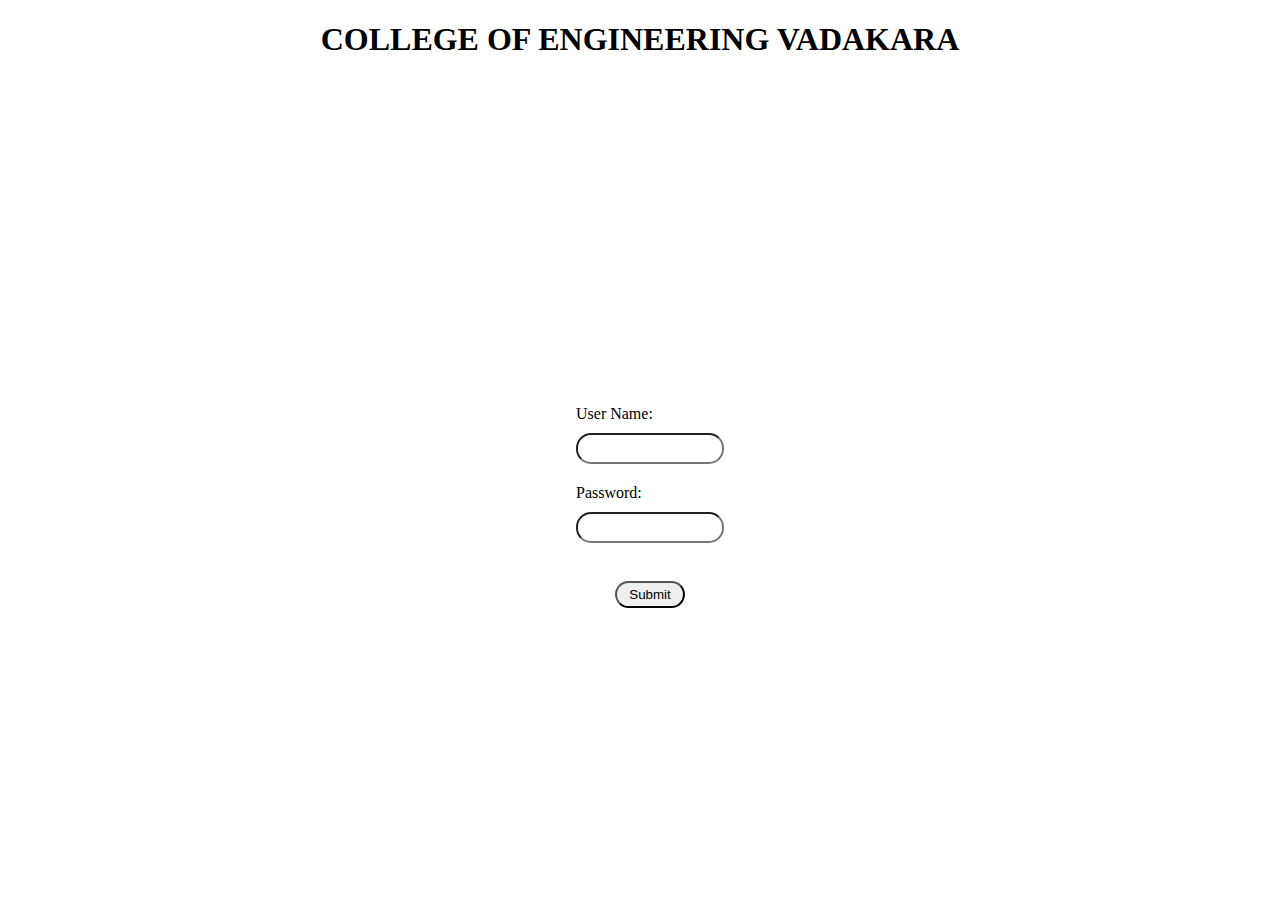
<file: index.html>
<!DOCTYPE html>
<html lang="en" dir="ltr">
  <head>
    <meta charset="utf-8">
    <link rel="stylesheet" href="css/style.css">
    <title>Notice Board</title>
  </head>
  <body>
    <center>

        <h1 id="clgName">COLLEGE OF ENGINEERING VADAKARA</h1>
    </center>

  <form action="/action_page.php" >
  <label for="fname" >User Name:</label><br>
  <input class="input" type="text" id="fname" name="fname"><br>
  <label for="lname" >Password:</label><br>
  <input type="text" class="input" name="lname" ><br><br>

<center>
    <input type="submit"  class="submitButton" value="Submit">
</center>
</form>
  </body>
</html>
</file>
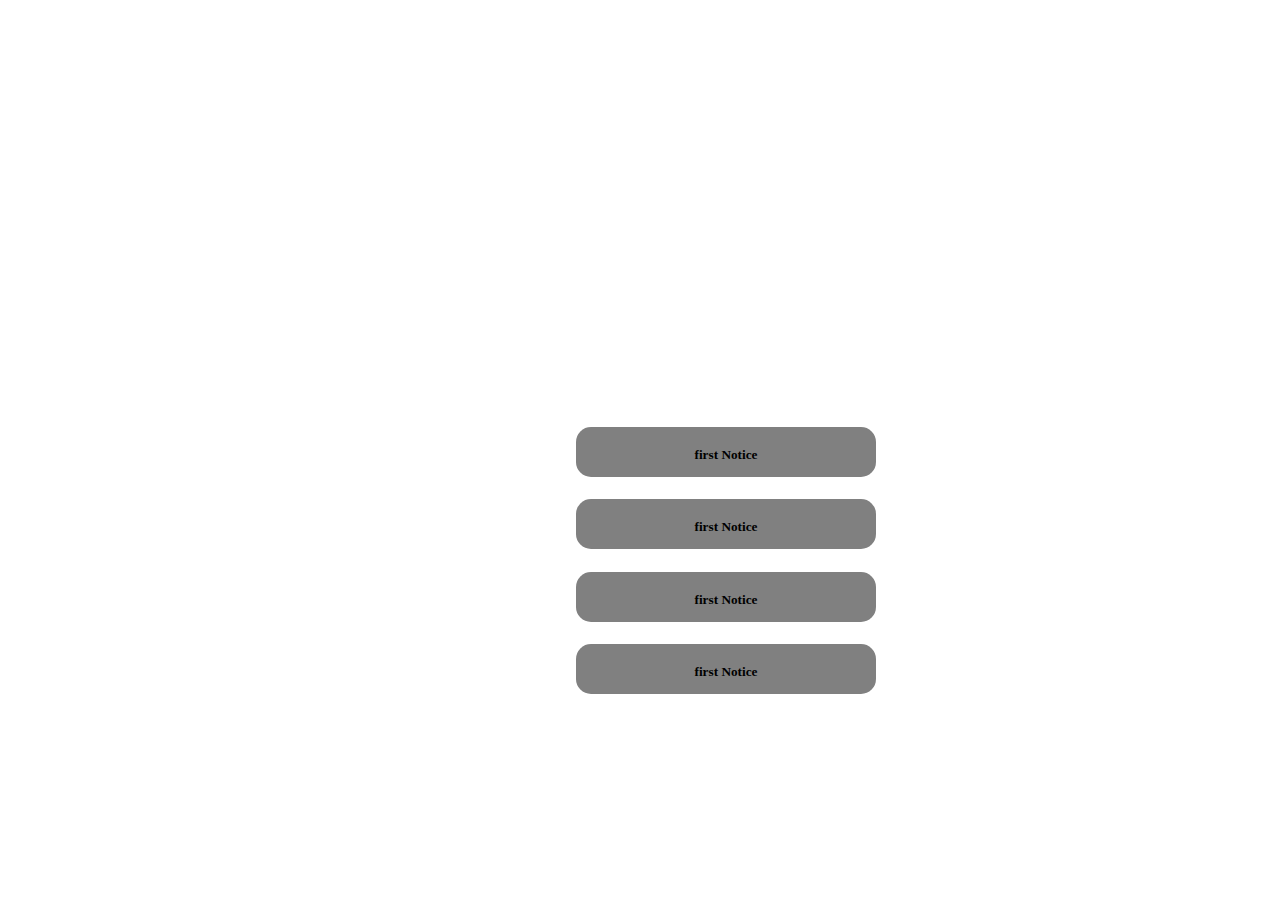
<file: home.html>
<!DOCTYPE html>
<html lang="en" dir="ltr">
  <head>
    <meta charset="utf-8">
    <link rel="stylesheet" href="css/style.css">
    <title></title>
  </head>
  <body>
    <center class="list">
      <div class="container">
    <h5 class="tex">first Notice</h5>

      </div>
      <div class="container">
    <h5 class="tex">first Notice</h5>
      </div>
      <div class="container">
    <h5 class="tex">first Notice</h5>
      </div>
      <div class="container">
    <h5 class="tex">first Notice</h5>
      </div>
    </center>



  </body>
</html>
</file>
<file: css/style.css>
body {
  background-color: white;
}

form {
  margin: 0;
position: absolute;
top: 45%;
left: 45%;

}
.input{
  margin:10px 0 20px 0;
  width: 140px;
height: 25px;
border-radius: 15px;
}
.submitButton{
  position: relative;
  border-radius: 15px;
  padding: 4px 12px;
}

/*home*/

.container{
  background-color: grey;
  width: 300px;
  height: 50px;
  border-radius: 15px;
}
.list{
  position: absolute;
  top: 45%;
  left:45%;
}
.tex{
  padding: 20px 8px;
}
</file>
